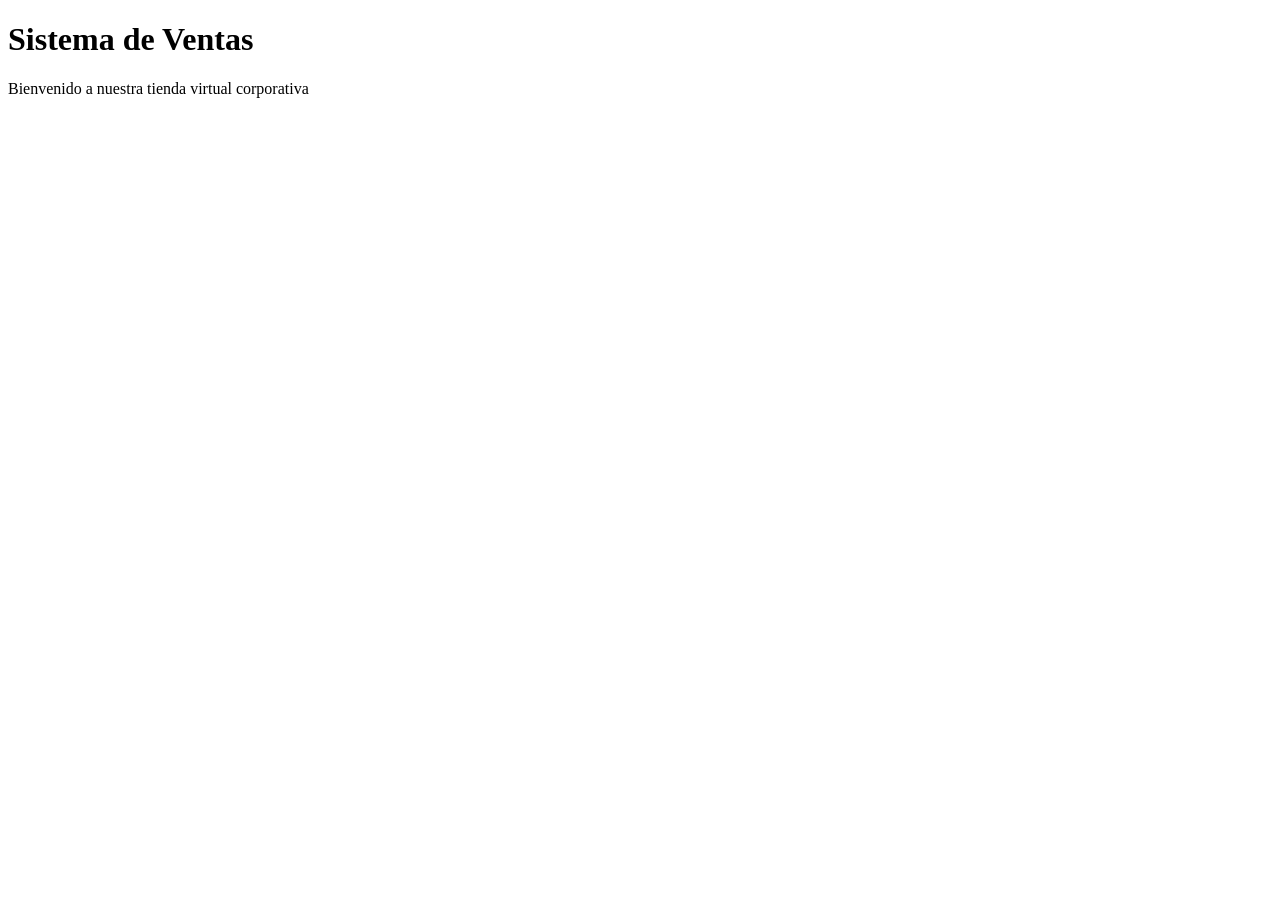
<file: index.html>
<!DOCTYPE html>
<html lang="es">
<head>
<meta charset="UTF-8">
<title>Sistema de Ventas</title>
</head>
<body>
<h1>Sistema de Ventas</h1>
<p>Bienvenido a nuestra tienda virtual corporativa</p>
</body>
</html>
</file>
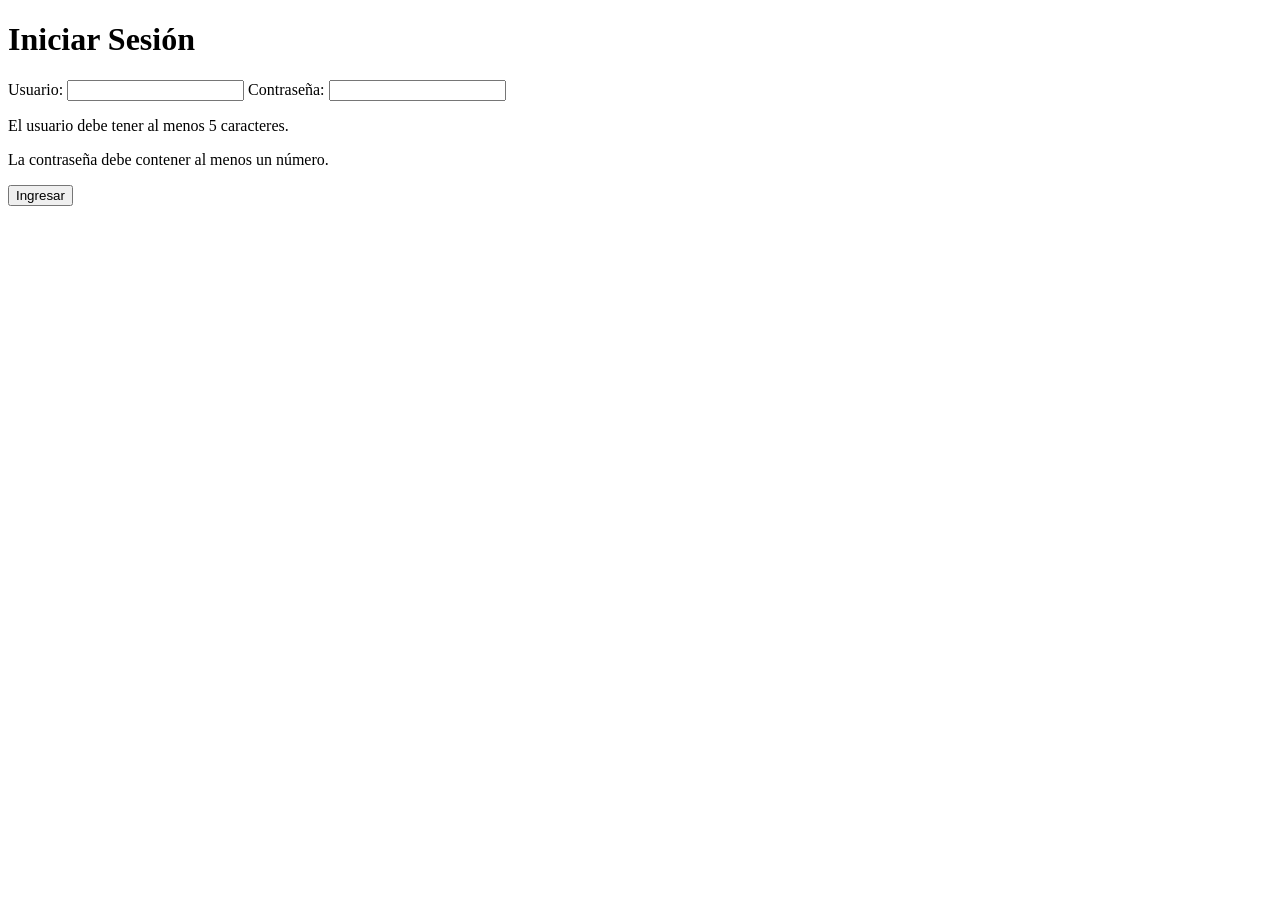
<file: login.html>
<!DOCTYPE html>
<html lang="es">
<head>
<meta charset="UTF-8">
<title>Iniciar Sesión</title>
</head>
<body>
<h1>Iniciar Sesión</h1>
<form>
<label>Usuario:</label>
<input type="text" name="usuario">
<label>Contraseña:</label>
<input type="password" name="password">
<p>El usuario debe tener al menos 5 caracteres.</p>
<p>La contraseña debe contener al menos un número.</p>
<button type="submit">Ingresar</button>
</form>
</body>
</html>
</file>
